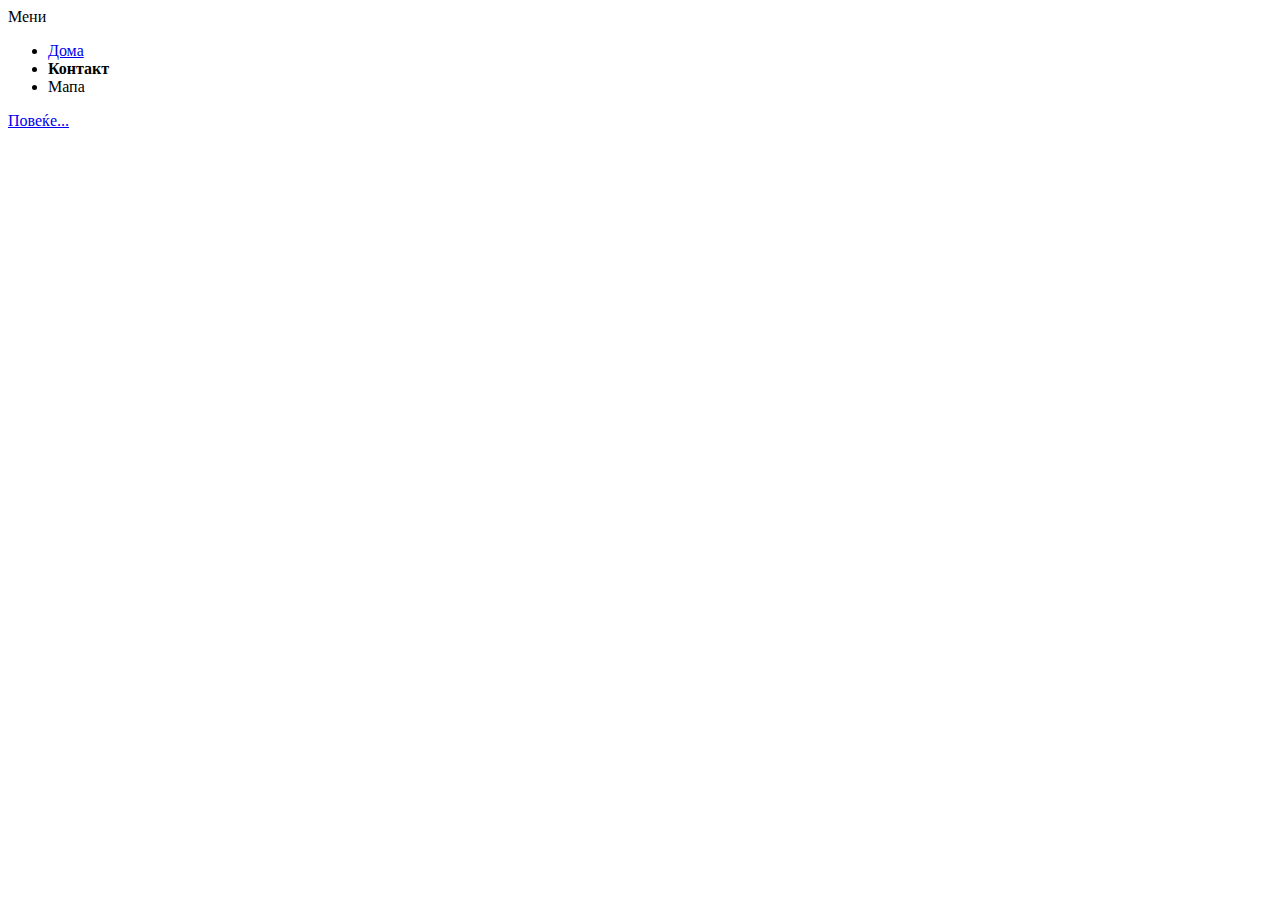
<file: Cas 5/index.html>
<!DOCTYPE html>
<html lang="en">

<head>
    <meta charset="UTF-8">
    <meta http-equiv="X-UA-Compatible" content="IE=edge">
    <meta name="viewport" content="width=device-width, initial-scale=1.0">
    <title>Document</title>
    <link href="css/style.css" rel="stylesheet">
</head>

<body>
    <!--Meni-->
    <div id="menu">
        Мени
        <ul>
            <li><a href="#">Дома</a></li>
            <li class="bold">Контакт</li>
            <li>Мапа</li>
        </ul>
        <a href="#">Повеќе...</a>
    </div>

</body>

</html>
</file>
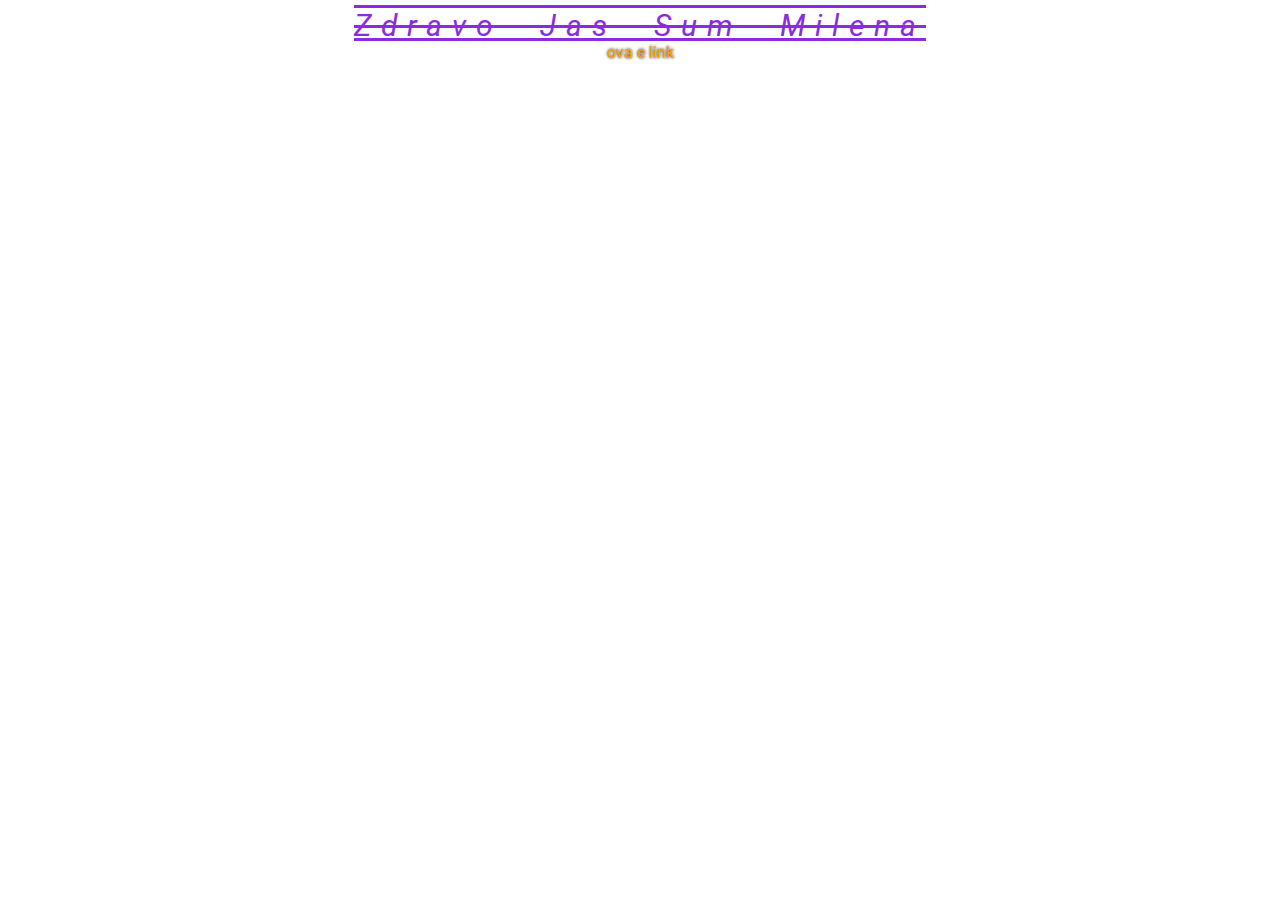
<file: Cas 6/index.html>
<!DOCTYPE html>
<html lang="en">

<head>
    <meta charset="UTF-8">
    <meta http-equiv="X-UA-Compatible" content="IE=edge">
    <meta name="viewport" content="width=device-width, initial-scale=1.0">
    <title>Document</title>
    <link rel="preconnect" href="https://fonts.googleapis.com">
    <link rel="preconnect" href="https://fonts.gstatic.com" crossorigin>
    <link href="https://fonts.googleapis.com/css2?family=Roboto:ital,wght@0,100;0,400;0,700;1,900&display=swap"
        rel="stylesheet">
    <link href="css/main.css" rel="stylesheet">
</head>

<body>
    <div class="naslov">
        Zdravo jas sum Milena</div>
    <div class="center"><a href="#"> ova e link</a></div>

</body>

</html>
</file>
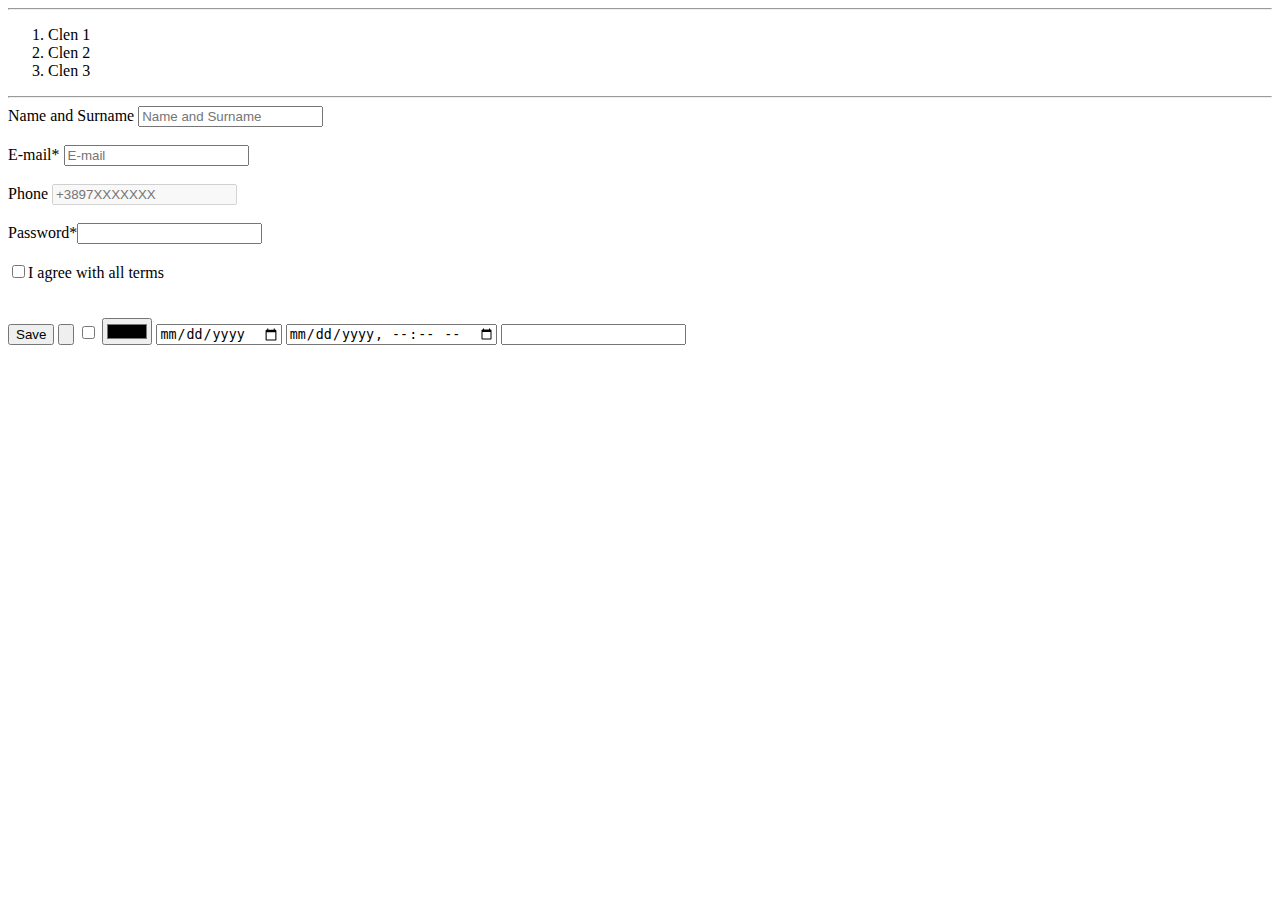
<file: list and forms practice/index.html>
<htm lang="en">


    <head>
        <meta charset="UTF-8">
        <meta http-equiv="X-UA-Compatible" content="IE=edge">
        <meta name="viewport" content="with=device=with, initial-scale=1.0">
        <title>Document</title>
    </head>

    <body>
        <hr>
        <ol>
            <li>Clen 1</li>
            <li>Clen 2</li>
            <li>Clen 3</li>
        </ol>
        <hr>
        <form method="post">
            <label>Name and Surname <input type="text" placeholder="Name and Surname"></label>
            <br /><br />
            <label>E-mail* <input type="email" required placeholder="E-mail"></label>
            <br /> <br />
            <label>Phone <input type="Phone" disabled placeholder="+3897XXXXXXX"></label>
            <br /> <br />
            <label>Password*<input type="password" required minlength="8">
                <br /> <br />
                <label><input type="checkbox" required>I agree with all terms</label>
                <br /><br /><br />
                <input type="submit" value="Save">
                <input type="button">
                <input type="checkbox">
                <input type="color">
                <input type="date">
                <input type="datetime-local">
                <input type="email">
                <!--<input type="file"> -->
                <!--<input type="hidden"> -->
                <!--<input type="image"> -->
                <!--<input type="month"> -->
                <!--<input type="number"> -->
                <!--<input type="password"> -->
                <!--<input type="radio"> -->
                <!--<input type="range"> -->
                <!--<input type="reset"> -->
                <!--<input type="search"> -->
                <!--<input type="submit"> -->
                <!--<input type="tel"> -->
                <!--<input type="text"> -->
                <!--<input type="time"> -->
                <!--<input type="url"> -->
                <!--<input type="week">
        </form>
        <hr>

        <div></div>
    </body>
</htm>
</file>
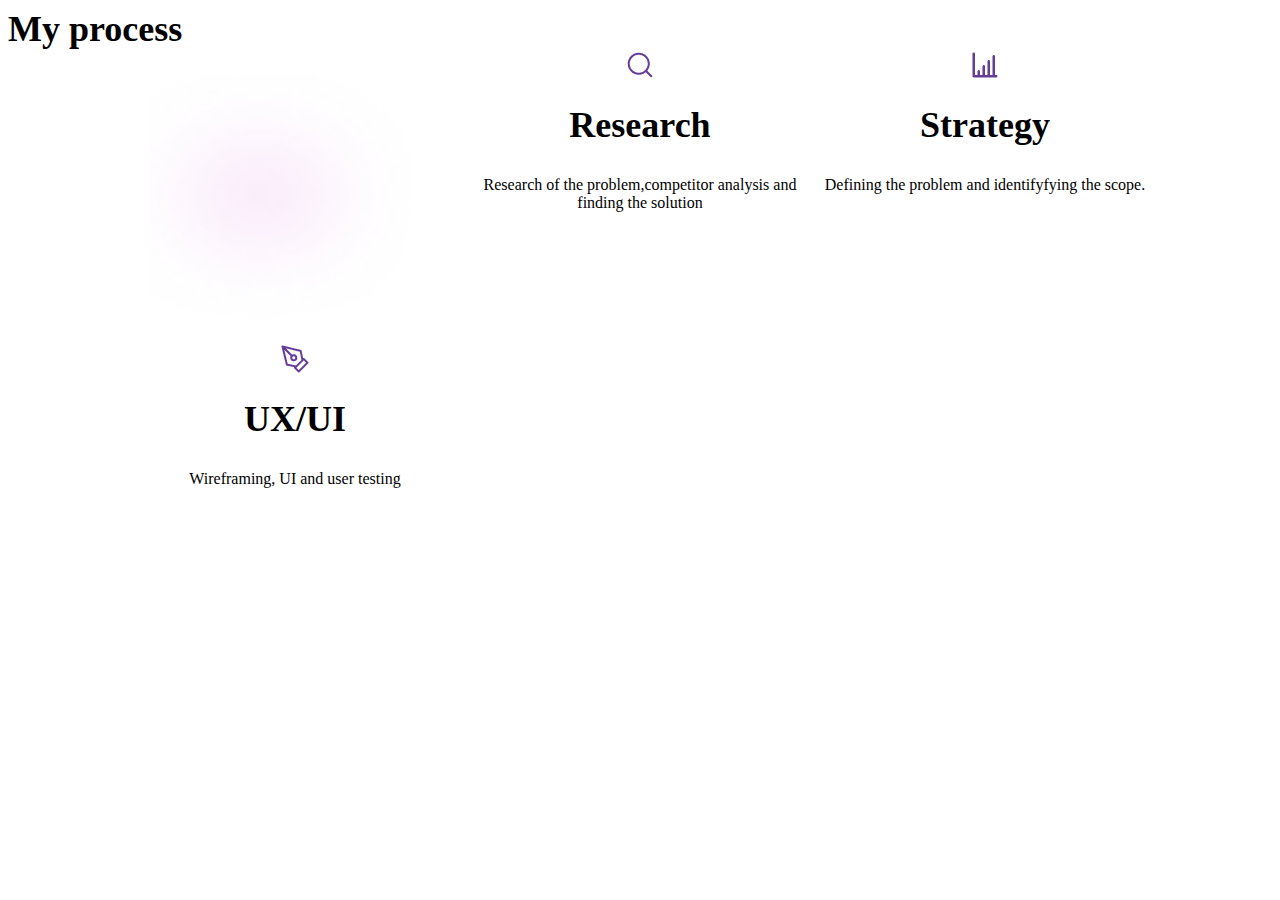
<file: process-portfolio/index.html>
<!DOCTYPE html>
<html lang="en">

<head>
    <meta charset="UTF-8">
    <meta http-equiv="X-UA-Compatible" content="IE=edge">
    <meta name="viewport" content="width=device-width, initial-scale=1.0">
    <title>Document</title>
    <link href="css/style.css" rel="stylesheet">
</head>

<body>
    <div class="process">
        My process
    </div>
    <div class="list-process">
        <div class="process-item">
            <div>
                <img src="img/Ellipse4.png" class="rose-bg" />
            </div>

            <img src="img/fi_pen-tool.png" class="padding-bottom-20" />
            <div class="pi-title padding-bottom-30">
                UX/UI
            </div>
            <div class="pi-width">
                Wireframing, UI and user testing
            </div>
        </div>
        <div class="process-item">
            <img src="img/fi_search.png" class="padding-bottom-20">
            <div class="pi-title padding-bottom-30">
                Research
            </div>
            <div class="pi-width">
                Research of the problem,competitor analysis and finding the solution
            </div>
        </div>
        <div class="process-item">
            <img src="img/u_chart-growth.png" class="padding-bottom-20">
            <div class="pi-title padding-bottom-30">
                Strategy
            </div>
            <div class="pi-width">
                Defining the problem and identifyfying the scope.
            </div>
        </div>
    </div>
</body>

</html>
</file>
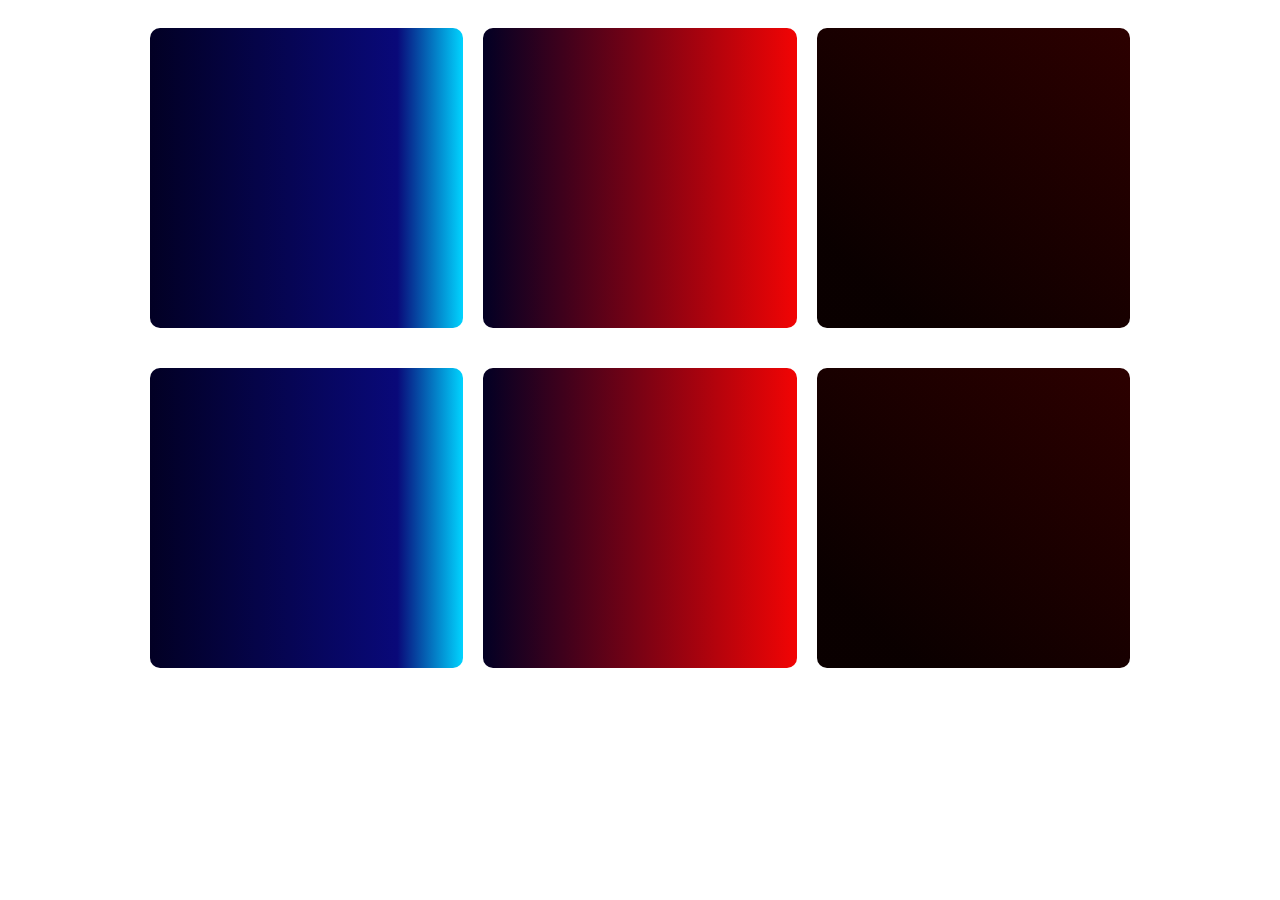
<file: responsive/index.html>
<!DOCTYPE html>
<html lang="en">

<head>
    <meta charset="UTF-8">
    <meta http-equiv="X-UA-Compatible" content="IE=edge">
    <meta name="viewport" content="width=device-width, initial-scale=1.0">
    <link href="css/style.css" rel="stylesheet">
    <title>Document</title>
</head>

<body>

    <div class="row">

        <div class="box blue">
            <div class="logo aircare"></div>
        </div>
        <div class="box red">
            <div class="logo ted"></div>
        </div>
        <div class="box darkBlue">
            <div class="logo booking"></div>
        </div>

    </div>

    <div class="row">
        <div class="box blue">

            <div class="logo aircare"></div>
        </div>
        <div class="box red">
            <div class="logo ted"></div>
        </div>
        <div class="box darkBlue">
            <div class="logo booking"></div>
        </div>
    </div>


</body>

</html>
</file>
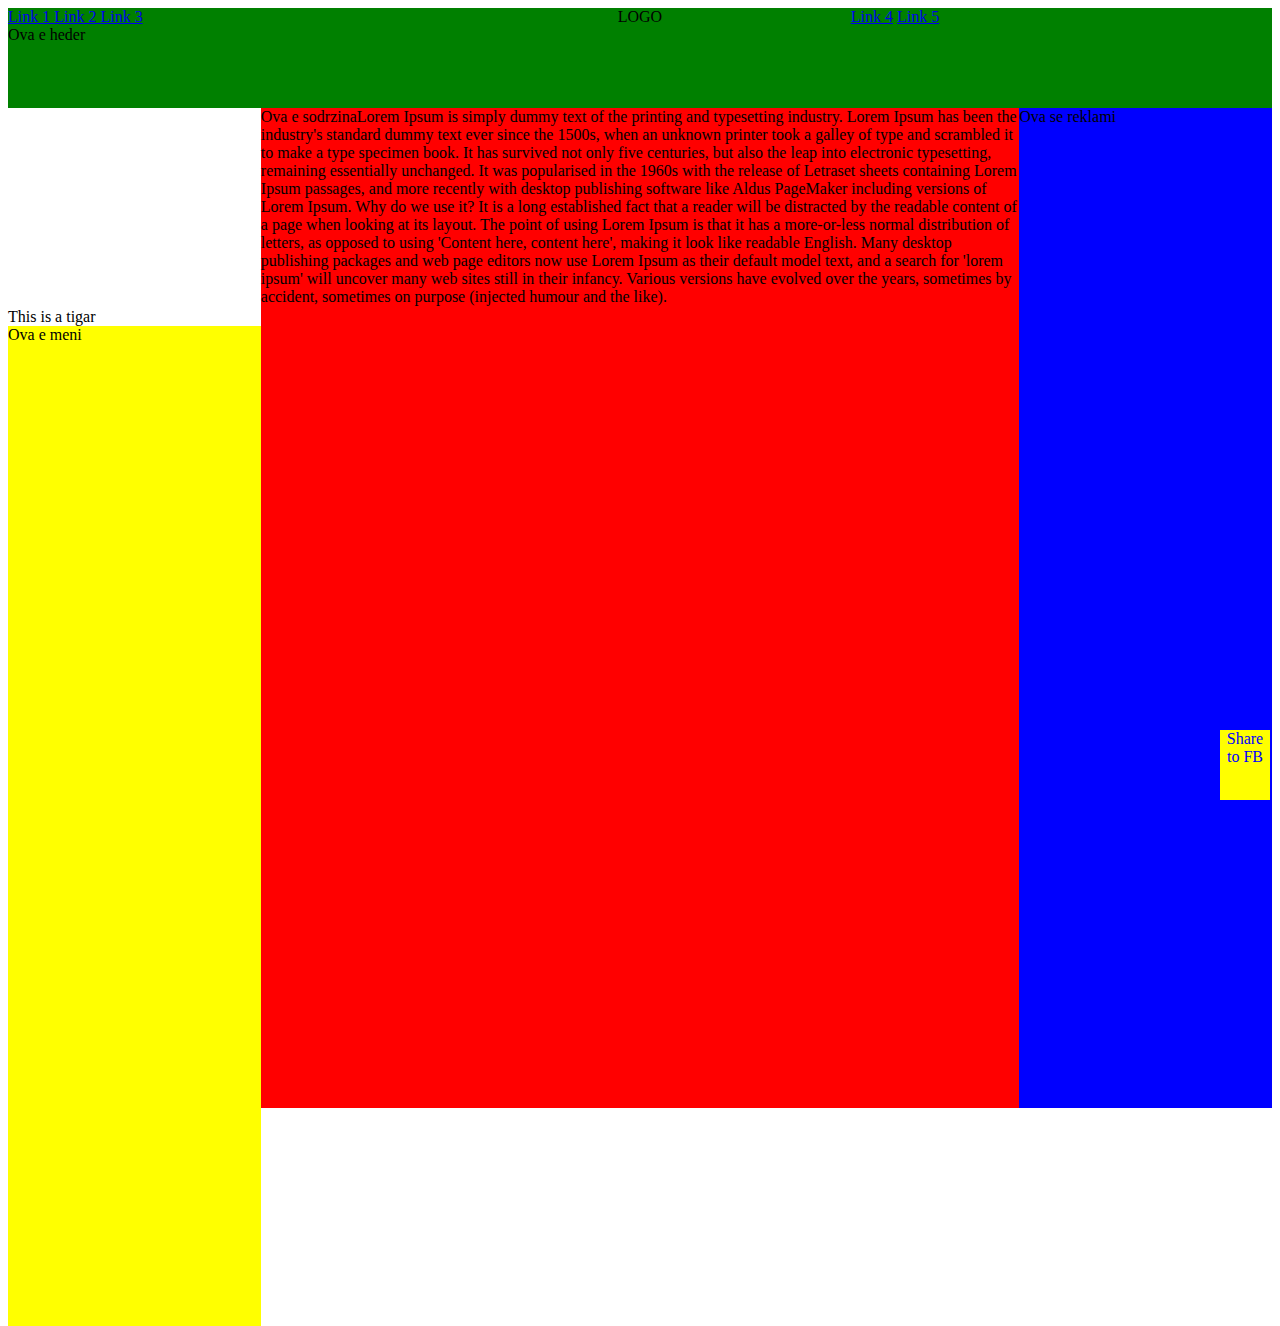
<file: Tigar/index.html>
<!DOCTYPE html>
<html lang="en">

<head>
    <meta charset="UTF-8">
    <meta http-equiv="X-UA-Compatible" content="IE=edge">
    <meta name="viewport" content="width=device-width, initial-scale=1.0">
    <title>Document</title>
    <link href="css/style.css" rel="stylesheet">
</head>

<body>
    <div class="navigation">
        <div class="leftlinks">
            <a href="#">Link 1 </a>
            <a href="#">Link 2 </a>
            <a href="#">Link 3 </a>
        </div>

        <div class="rightlinks">
            <a href="#">Link 4</a>
            <a href="#">Link 5</a>
        </div>
        <div class="centerlink">
            LOGO
        </div>
        <div class="clear"></div>
        Ova e heder

    </div>
    <div class="reklami">
        Ova se reklami
    </div>
    <div class="sodrzina">
        Ova e sodrzinaLorem Ipsum is simply dummy text of the printing and typesetting industry. Lorem Ipsum has been
        the industry's standard
        dummy text ever since the 1500s, when an unknown printer took a galley of type and scrambled it to make a type
        specimen
        book. It has survived not only five centuries, but also the leap into electronic typesetting, remaining
        essentially
        unchanged. It was popularised in the 1960s with the release of Letraset sheets containing Lorem Ipsum passages,
        and more
        recently with desktop publishing software like Aldus PageMaker including versions of Lorem Ipsum.

        Why do we use it?
        It is a long established fact that a reader will be distracted by the readable content of a page when looking at
        its
        layout. The point of using Lorem Ipsum is that it has a more-or-less normal distribution of letters, as opposed
        to using
        'Content here, content here', making it look like readable English. Many desktop publishing packages and web
        page
        editors now use Lorem Ipsum as their default model text, and a search for 'lorem ipsum' will uncover many web
        sites
        still in their infancy. Various versions have evolved over the years, sometimes by accident, sometimes on
        purpose
        (injected humour and the like).
    </div>
    <div class="tigar">
    </div>

    <div class="description">
        This is a tigar
    </div>

    <div class="meni">
        Ova e meni
    </div>

    <div class="share">Share to FB</div>



</body>

</html>
</file>
<file: Cas 5/css/style.css>
/*Element selector*/

li{

}

/* Class selectpr*/

.bold{
    font-weight: bold;
}

/* ID selector */

#menu ul li a{

}

/* Select one HTML element under another */

#menulist li{
    background-color: red;
}
</file>
<file: Cas 6/css/main.css>
.naslov{
    color: blueviolet;
    font-size: 30px;
    font-weight: normal;  /*bold=600, normal=400;*/;
    font-style: italic;
    text-transform: capitalize;
    text-decoration: line-through underline overline;
    letter-spacing: 10px;
    word-spacing: 20px;
    text-align: center;
    font-family: 'Roboto', sans-serif;
}

body{
    font-family: 'Roboto', sans-serif;
}
a{
    color: orange;
    text-decoration: none;
    text-shadow: 0 0 3px black;
    font-family: 'Roboto', sans-serif;
}

.center{
    text-align: center;
    font-family: 'Roboto', sans-serif;
}
</file>
<file: process-portfolio/css/style.css>
.process {
    font-size: 36px;
    font-weight: bold;
}

.process-item {
    float: left;
    text-align: center;
    width: 345px;
}

.rose-bg {
    background-color: white;
    background-size: contain;
    background-repeat: no-repeat;
    width: 290px;
    height: 290px;
}

.pi-title {
    font-size: 36px;
    font-weight: bold;
}

.list-process {
   width: 100%;
   display: flex;
   flex-direction: row;
   flex-wrap: wrap;
   justify-content: center;
}

.padding-bottom-20 {
    padding-bottom: 20px;
}

.padding-bottom-30 {
    padding-bottom: 30px;
}
</file>
<file: responsive/css/style.css>
.row{
    max-width: 1000px;
    margin: 0 auto;
}

.box{
    width: calc(33.33% - 20px);
    height: 300px;
    float: left;
    background: rgb(2,0,36);
    background: linear-gradient(90deg, rgba(2,0,36,1) 0%, rgba(9,9,121,1) 79%, rgba(0,212,255,1) 100%);
    margin: 20px 10px;
    border-radius: 10px;
    position: relative
}
.blue{
    background: rgb(2,0,36);
background: linear-gradient(90deg, rgba(2,0,36,1) 0%, rgba(9,9,121,1) 79%, rgba(0,212,255,1) 100%);
}

.red{
    background: rgb(2,0,36);
background: linear-gradient(90deg, rgba(2,0,36,1) 0%, rgba(242,4,4,1) 100%, rgba(0,212,255,1) 100%);
}

.darkBlue{
    background: rgb(10. 13. 152);
    background: linear-gradient(43deg, rgba(10.13.152.1) 16%, rgba(44.42.159.1)100%);
}

.logo{
    position: absolute;
    width: 100%;
    height: 100%;
    top: 0;
    left: 0;
    background-size: 50%;
    background-image: url(https://nationalgreenhighway.org/img/kipm-2020/1153/image_dE4psEO3z4.jpg);
    background-repeat: no-repeat;
    background-position: center;
}
.aircare{

        background-image: url(https://gorjan.rocks/img/aircare.png);
}
.ted{
background-image: url(https://gorjan.rocks/img/ted.png);
}

.booking{

    background-image: url(https://gorjan.rocks/img/booking.png);
   
}

@media screen and (max-width: 700px){
    .box{
        width: calc(100% - 20px);
    }

}
</file>
<file: Tigar/css/style.css>
.navigation{
    background-color: green;
    height: 100px;
    width: 100%;
}

.navigation .leftlinks{
    width: 33.33%;
    float: left;

}

.navigation .rightlinks{
    width: 33.33%;
    float: right;
}

.navigation .centerlink{
    float: left;
    width: 33.33%;
    text-align: center;

}
.clear{
    clear: both;
}


.reklami{
    background-color: blue;
    height: 1000px;
    width: 20%;
    float: right;
}

.sodrzina{
    background-color: red;
    height: 1000px;
    width: 60%;
    float: right;

}

.meni{
    background-color: yellow;
    height: 1000px;
    width: 20%;
    float: right;
}

.share{
    width: 50px;
    height: 70px;
    position: fixed;
    background-color:yellow;
    color:blue;
    text-align: center;
    right: 10px;
    bottom: 100px;
}

.tigar{
background-image: url(https://nationalgreenhighway.org/img/kipm-2020/1153/image_dE4psEO3z4.jpg);
background-size: cover;
background-repeat: no-repeat;
background-position: 50%;
height: 200px;
width: 200px;
position: relative;
}
</file>
